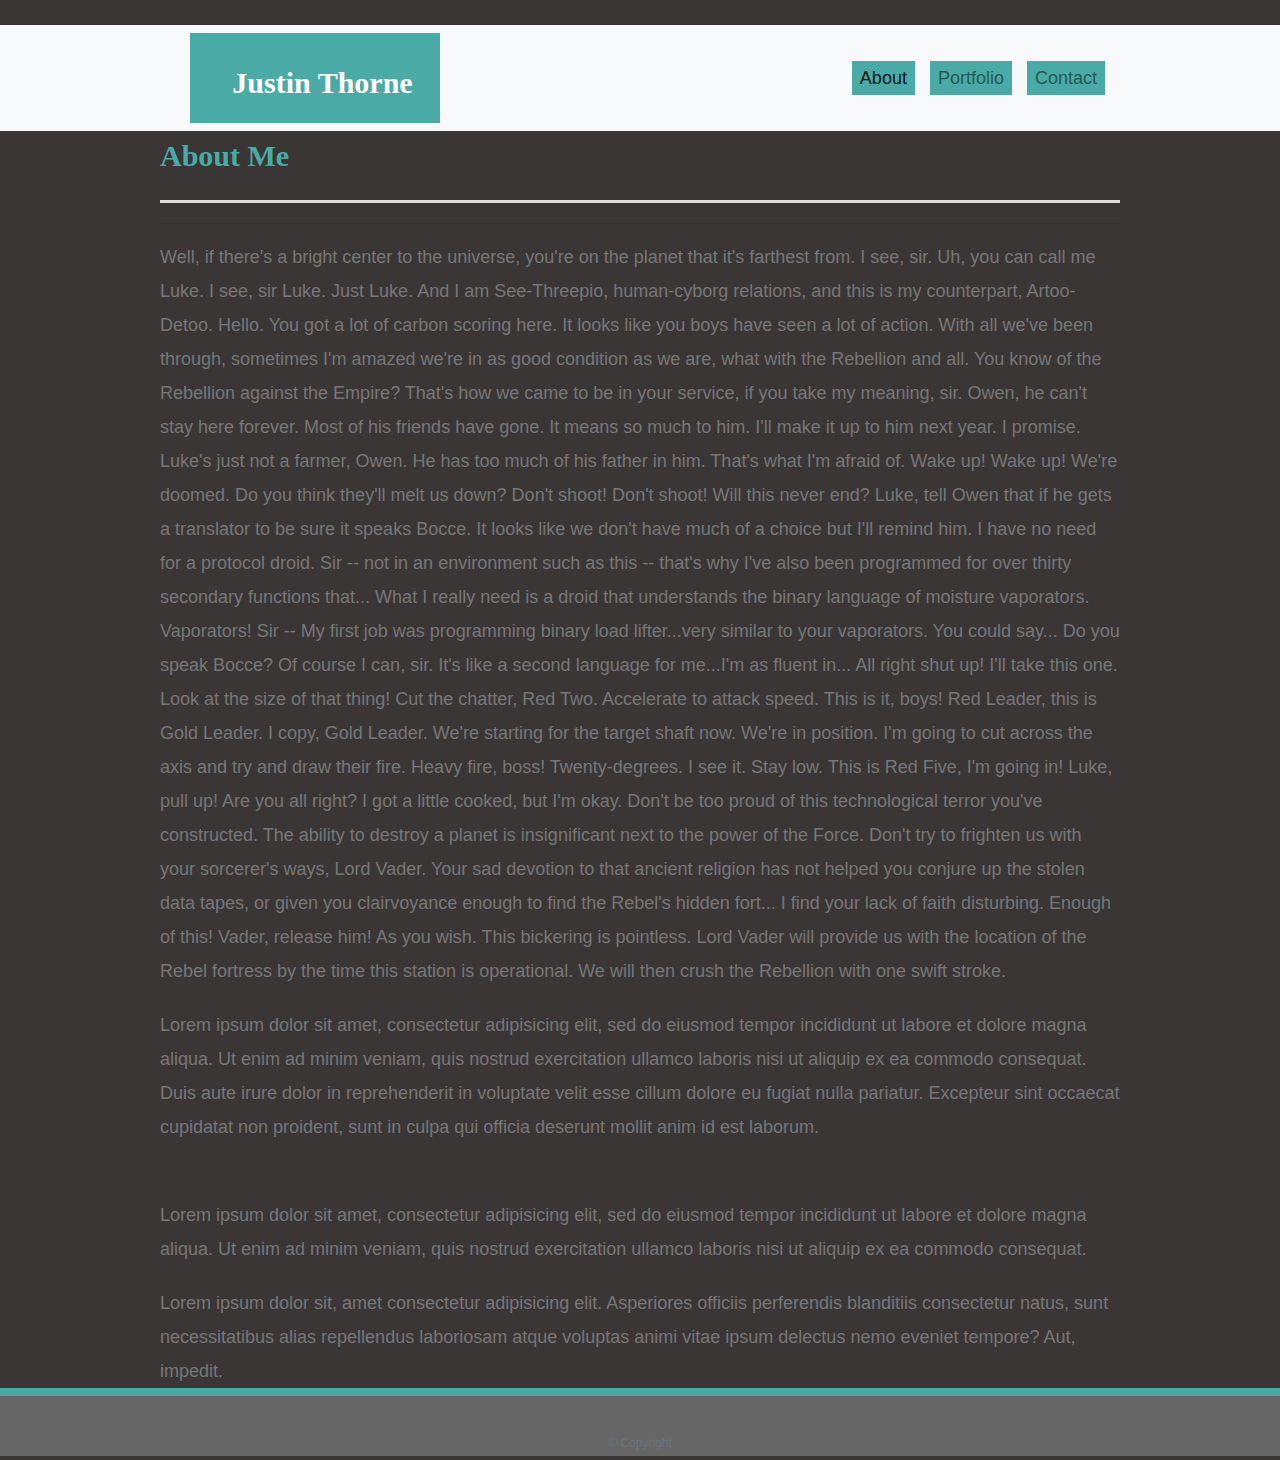
<file: index.html>
<!DOCTYPE html>
<html lang="en-us">

<head>

  <meta charset="UTF-8">
  <meta name="viewport" content="width=device-width, initial-scale=1.0">
  <meta http-equiv="X-UA-Compatible" content="ie=edge">

  <title>Bootstrap Basic Portfolio</title>

  <!-- Boostrap link-->
  <link rel="stylesheet" href="https://maxcdn.bootstrapcdn.com/bootstrap/4.0.0/css/bootstrap.min.css">

  <!-- CSS stylesheet -->
  <link rel="stylesheet" href="style.css" media="screen">

</head>

<body>
  <nav class="navbar navbar-expand-lg navbar-light bg-light">
    <div class="container">
      <!-- Brand and toggle get grouped for better mobile display -->
      <a class="navbar-brand" href="index.html" id="logo">Justin Thorne</a>
      <button class="navbar-toggler" type="button" data-toggle="collapse" data-target="#navbarTogglerDemo01"
        aria-controls="navbarTogglerDemo01" aria-expanded="false" aria-label="Toggle navigation">
        <span class="navbar-toggler-icon"></span>
      </button>
      <!-- nav links -->
      <div class="collapse navbar-collapse" id="navbarTogglerDemo01">
        <ul class="navbar-nav ml-auto mt-2 mt-lg-0"> 
          <li class="nav-item active">
            <a class="nav-link" href="index.html">About</a>
          </li> 
          <li class="nav-item">
            <a class="nav-link" href="portfolio.html">Portfolio</a>
          </li>
          <li class="nav-item">
            <a class="nav-link" href="contact.html">Contact</a>
          </li>         
        </ul>
      </div>
    </div>
    
  </nav>
  

  <!-- container -->
  <main class="container">
    <section class="row">
      <div class="col-md-'10'>
        <article class="block">
          <h1 class="block-header">About Me</h1>
          <hr />
          
          <p>Well, if there's a bright center to the universe, you're on the planet that it's farthest from. I see, sir. Uh, you can call me Luke. I see, sir Luke. Just Luke. And I am See-Threepio, human-cyborg relations, and this is my counterpart, Artoo-Detoo. Hello. You got a lot of carbon scoring here. It looks like you boys have seen a lot of action. With all we've been through, sometimes I'm amazed we're in as good condition as we are, what with the Rebellion and all. You know of the Rebellion against the Empire? That's how we came to be in your service, if you take my meaning, sir.

            Owen, he can't stay here forever. Most of his friends have gone. It means so much to him. I'll make it up to him next year. I promise. Luke's just not a farmer, Owen. He has too much of his father in him. That's what I'm afraid of.
            
            Wake up! Wake up! We're doomed. Do you think they'll melt us down? Don't shoot! Don't shoot! Will this never end? Luke, tell Owen that if he gets a translator to be sure it speaks Bocce. It looks like we don't have much of a choice but I'll remind him. I have no need for a protocol droid. Sir -- not in an environment such as this -- that's why I've also been programmed for over thirty secondary functions that... What I really need is a droid that understands the binary language of moisture vaporators. Vaporators! Sir -- My first job was programming binary load lifter...very similar to your vaporators. You could say... Do you speak Bocce? Of course I can, sir. It's like a second language for me...I'm as fluent in... All right shut up! I'll take this one.
            
            Look at the size of that thing! Cut the chatter, Red Two. Accelerate to attack speed. This is it, boys! Red Leader, this is Gold Leader. I copy, Gold Leader. We're starting for the target shaft now. We're in position. I'm going to cut across the axis and try and draw their fire. Heavy fire, boss! Twenty-degrees. I see it. Stay low. This is Red Five, I'm going in! Luke, pull up! Are you all right? I got a little cooked, but I'm okay.
            
            Don't be too proud of this technological terror you've constructed. The ability to destroy a planet is insignificant next to the power of the Force. Don't try to frighten us with your sorcerer's ways, Lord Vader. Your sad devotion to that ancient religion has not helped you conjure up the stolen data tapes, or given you clairvoyance enough to find the Rebel's hidden fort... I find your lack of faith disturbing. Enough of this! Vader, release him! As you wish. This bickering is pointless. Lord Vader will provide us with the location of the Rebel fortress by the time this station is operational. We will then crush the Rebellion with one swift stroke.</p>
          <p>Lorem ipsum dolor sit amet, consectetur adipisicing elit, sed do eiusmod tempor incididunt ut labore et
            dolore
            magna aliqua. Ut enim ad minim veniam, quis nostrud exercitation ullamco laboris nisi ut aliquip ex ea
            commodo
            consequat. Duis aute irure dolor in reprehenderit in voluptate velit esse cillum dolore eu fugiat nulla
            pariatur.
            Excepteur sint occaecat cupidatat non proident, sunt in culpa qui officia deserunt mollit anim id est
            laborum.</p>
          <br />
          <p>Lorem ipsum dolor sit amet, consectetur adipisicing elit, sed do eiusmod tempor incididunt ut labore et
            dolore
            magna aliqua. Ut enim ad minim veniam, quis nostrud exercitation ullamco laboris nisi ut aliquip ex ea
            commodo
            consequat.
          </p>
          <p>Lorem ipsum dolor sit, amet consectetur adipisicing elit. Asperiores officiis perferendis blanditiis consectetur natus, sunt necessitatibus alias repellendus laboriosam atque voluptas animi vitae ipsum delectus nemo eveniet tempore? Aut, impedit.</p>
        </article>
      </div>
    </section>
  </main>
  

  <!-- footer -->
  <footer class="footer">
    <div class="two-toned-footer-color"></div>
    <p class="text-muted text-muted-footer text-center">
      &copy; Copyright
    </p>
  </footer>
  

  <!-- jQuery CDN -->
  <script type="text/javascript" src="https://cdnjs.cloudflare.com/ajax/libs/jquery/3.2.1/jquery.min.js"></script>

  <!-- Bootstrap CDN -->
  <script src="https://maxcdn.bootstrapcdn.com/bootstrap/4.0.0/js/bootstrap.min.js"></script>
  </script>
</body>

</html>
</file>
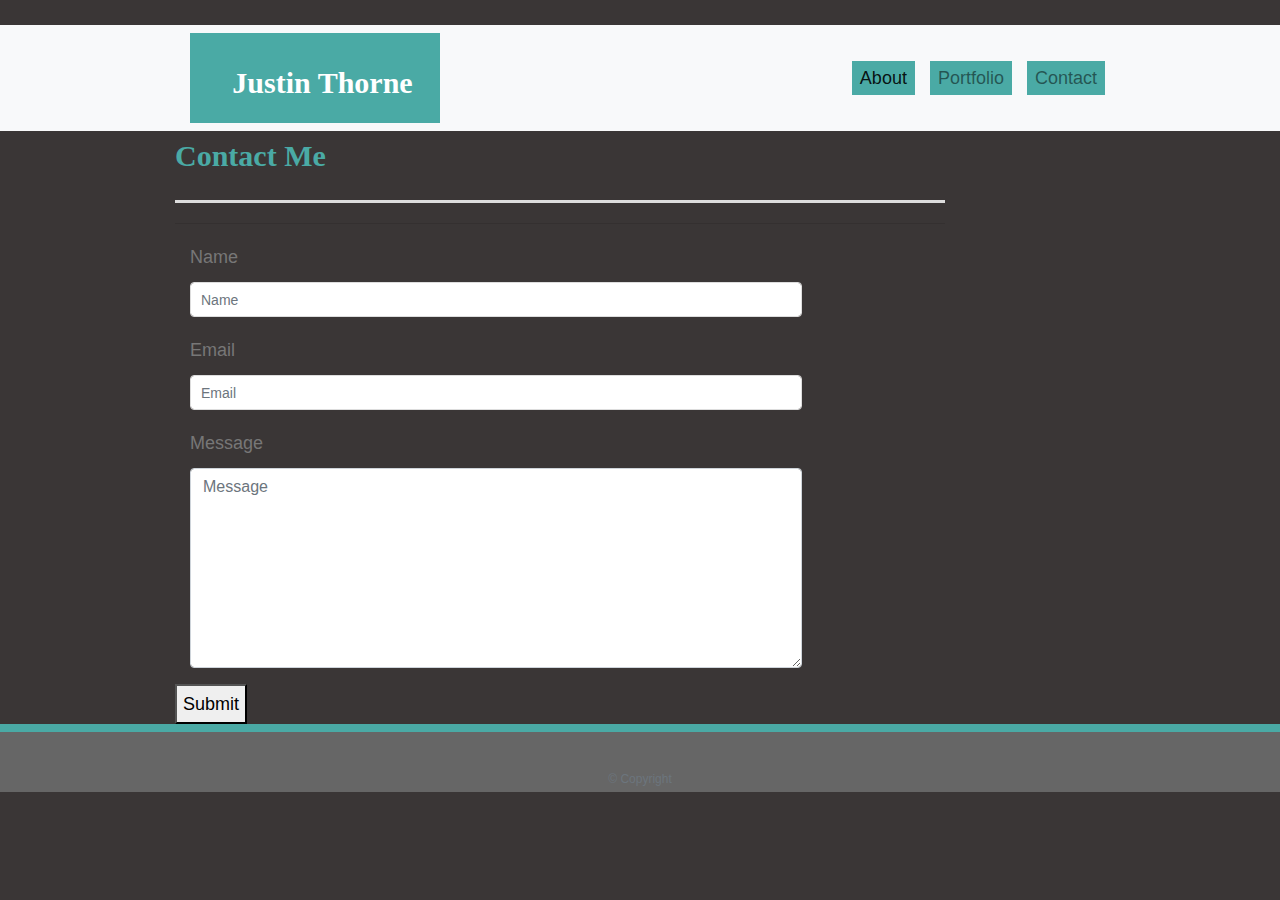
<file: contact.html>
<!DOCTYPE html>
<html lang="en-us">

<head>

  <meta charset="UTF-8">
  <meta name="viewport" content="width=device-width, initial-scale=1.0">
  <meta http-equiv="X-UA-Compatible" content="ie=edge">

  <title>Bootstrap Basic Portfolio</title>

  <!-- Boostrap link -->
  <link rel="stylesheet" href="https://maxcdn.bootstrapcdn.com/bootstrap/4.0.0/css/bootstrap.min.css">

  <!-- css link -->
  <link rel="stylesheet" href="style.css" media="screen">

</head>

<body>

  <nav class="navbar navbar-expand-lg navbar-light bg-light">
    <div class="container">
      <!-- Brand and toggle get grouped for better mobile display -->
      <a class="navbar-brand" href="contact.html" id="logo">Justin Thorne</a>
      <button class="navbar-toggler" type="button" data-toggle="collapse" data-target="#navbarTogglerDemo01"
        aria-controls="navbarTogglerDemo01" aria-expanded="false" aria-label="Toggle navigation">
        <span class="navbar-toggler-icon"></span>
      </button>
          <div class="collapse navbar-collapse" id="navbarTogglerDemo01">
            <ul class="navbar-nav ml-auto mt-2 mt-lg-0">
            <li class="nav-item active">
                  <a class="nav-link" href="index.html">About</a>
                </li> 
                <li class="nav-item">
                  <a class="nav-link" href="portfolio.html">Portfolio</a>
                </li>
                <li class="nav-item">
                  <a class="nav-link" href="contact.html">Contact</a>
                </li>
            </ul>
          </div>
          
        </div>
      
      </nav>
      

  <!-- container -->
  <main class="container">
    <section class="row">
      <div class="col-md-10">
        <form class="block form-horizontal">
          <h1 class="block-header">Contact Me</h1>
          <hr />
          <div class="form-group">
            <label for="name" class="col-sm-2 control-label">Name</label>
            <div class="col-sm-10">
              <input type="email" class="form-control" id="name" placeholder="Name">
            </div>
          </div>
          <div class="form-group">
            <label for="email" class="col-sm-2 control-label">Email</label>
            <div class="col-sm-10">
              <input type="text" class="form-control" id="email" placeholder="Email">
            </div>
          </div>
          <div class="form-group">
            <label class="col-sm-2 control-label" for="msg">Message</label>
            <div class="col-sm-10">
              <textarea id="msg" class="form-control" rows="3" placeholder="Message"></textarea>
            </div>
          </div>
          <button class="submit-btn">Submit</button>
        </form>
      </div>
    </section>
  </main>
  

  <!-- footer -->
  <footer class="footer">
    <div class="two-toned-footer-color"></div>
    <p class="text-muted text-muted-footer text-center">
      &copy; Copyright
    </p>
  </footer>
  

  <!-- jQuery CDN -->
  <script type="text/javascript" src="https://cdnjs.cloudflare.com/ajax/libs/jquery/3.2.1/jquery.min.js"></script>

  <!-- Bootstrap CDN -->
  <script src="https://maxcdn.bootstrapcdn.com/bootstrap/4.0.0/js/bootstrap.min.js"></script></script>

</body>

</html>
</file>
<file: style.css>
body {
    font-family: Arial, "Helvetica Neue", Helvetica, sans-serif;
    font-size: 18px;
    line-height: 34px;
    color: #777777;
    background-color: #3a3636;
  }
  
  * {
    box-sizing: border-box;
  }
  
  /* general */
  
  .container {
    width: 100%;
    max-width: 960px;
    margin: 0 auto;
    clear: both;
  }
  
  h1,
  h2,
  h3,
  p {
    margin-bottom: 20px;
  }
  
  p:last-child {
    margin-bottom: 0;
  }
  
  h1 {
    font-family: Georgia, Times, "Times New Roman", serif;
    font-weight: 700;
    color: #4aaaa5;
  }
  h2 {
    font-family: Georgia, Times, "Times New Roman", serif;
    font-weight: 700;
    color: #4aaaa5;
  }
  h3 {
    font-family: Georgia, Times, "Times New Roman", serif;
    font-weight: 700;
    color: #4aaaa5;
  }
  
  h1 {
    padding-bottom: 20px;
    font-size: 30px;
    line-height: 49px;
    border-bottom: 3px solid #dddddd;
  }
  
  h2,
  h3 {
    font-size: 22px;
  }
  
  /* header */
  
  #masthead {
    position: fixed;
    z-index: 99;
    width: 100%;
    margin: 0 0 30px;
    overflow: auto;
    color: #ffffff;
    background: #5d5e5a;
    border-bottom: 2px solid #cccccc;
    background-color: #3a3636;
  }
  
  #logo {
    float: left;
    width: 250px;
    height: 90px;
    font-family: Georgia, Times, "Times New Roman", serif;
    font-size: 30px;
    font-weight: 700;
    line-height: 90px;
    color: #ffffff;
    text-align: center;
    text-decoration: none;
    
  }
  
  nav {
    float: center;
    margin-top: 25px;
    background-color: #3a3636;
    
  }
  
  nav a {
    display: inline-block;
    padding-left: 15px;
    margin-left: 15px;
    line-height: 18px;
    color: #999;
    text-decoration: none;
    border-left: 1px solid #ec8383;
    background-color: #4aaaa5
    
  }
  
  nav a:first-child {
    border-left: 0 none;
  }
  
  /* footer */
  
  footer {
    padding: 30px 0;
    clear: both;
    font-size: 12px;
    color: #ffffff;
    color: #cccccc;
    text-align: center;
    background: #666666;
    border-top: 8px solid #4aaaa5;
    height: 50px;
  }
  h2 {
    padding-bottom: 20px;
    margin-bottom: 15px;
    line-height: 22px;
    border-bottom: 2px solid #eeeeee;
  }
  
  h3 {
    padding-bottom: 20px;
    margin-bottom: 15px;
    line-height: 22px;
    border-bottom: 2px solid #eeeeee;
  }
  
  /* main */
  
  #main-container {
    padding-top: 130px;
    min-height: calc(100vh - 70px);
  }
  
  .main-section {
    float: left;
    width: 100%;
    max-width: 960px;
    padding: 30px;
    margin: 0 0 40px;
    background: #ffffff;
    border: 1px solid #dddddd;
  }
  
  /* portfolio page */
  
  .work {
    position: relative;
    float: left;
    width: 274px;
    margin: 20px 0 25px;
    overflow: auto;
  }
  
  .work:nth-child(even) {
    margin-right: 40px;
  }
  
  .work img {
    width: 100%;
    border: 0 none;
    opacity: 0.8;
  }
  
  .work h3 {
    position: absolute;
    bottom: 20px;
    width: 100%;
    padding: 15px;
    margin-bottom: 0;
    font-weight: 300;
    line-height: 30px;
    color: #ffffff;
    text-align: center;
    background: #4aaaa5;
    border-bottom: 0;
  }
  
  .auth-image {
    float: left;
    width: 200px;
    height: auto;
    margin-top: 10px;
    margin-right: 25px;
  }
  
  /* contact  */
  
  #contact-form ul {
    margin-bottom: 20px;
  }
  
  #contact-form li {
    margin-bottom: 10px;
  }
  
  label,
  input[type=text],
  input[type=email],
  textarea {
    display: block;
    width: 100%;
  }
  
  input[type=text],
  input[type=email],
  textarea {
    height: 35px;
    padding: 0 10px;
    font-size: 14px;
    border: 1px solid #dddddd;
  }
  
  textarea {
    height: 200px;
  }
  
  input[type=submit] {
    padding: 10px 30px;
    font-size: 18px;
    color: #ffffff;
    cursor: pointer;
    background: #5a6665;
    border: 0 none;
  }
</file>
